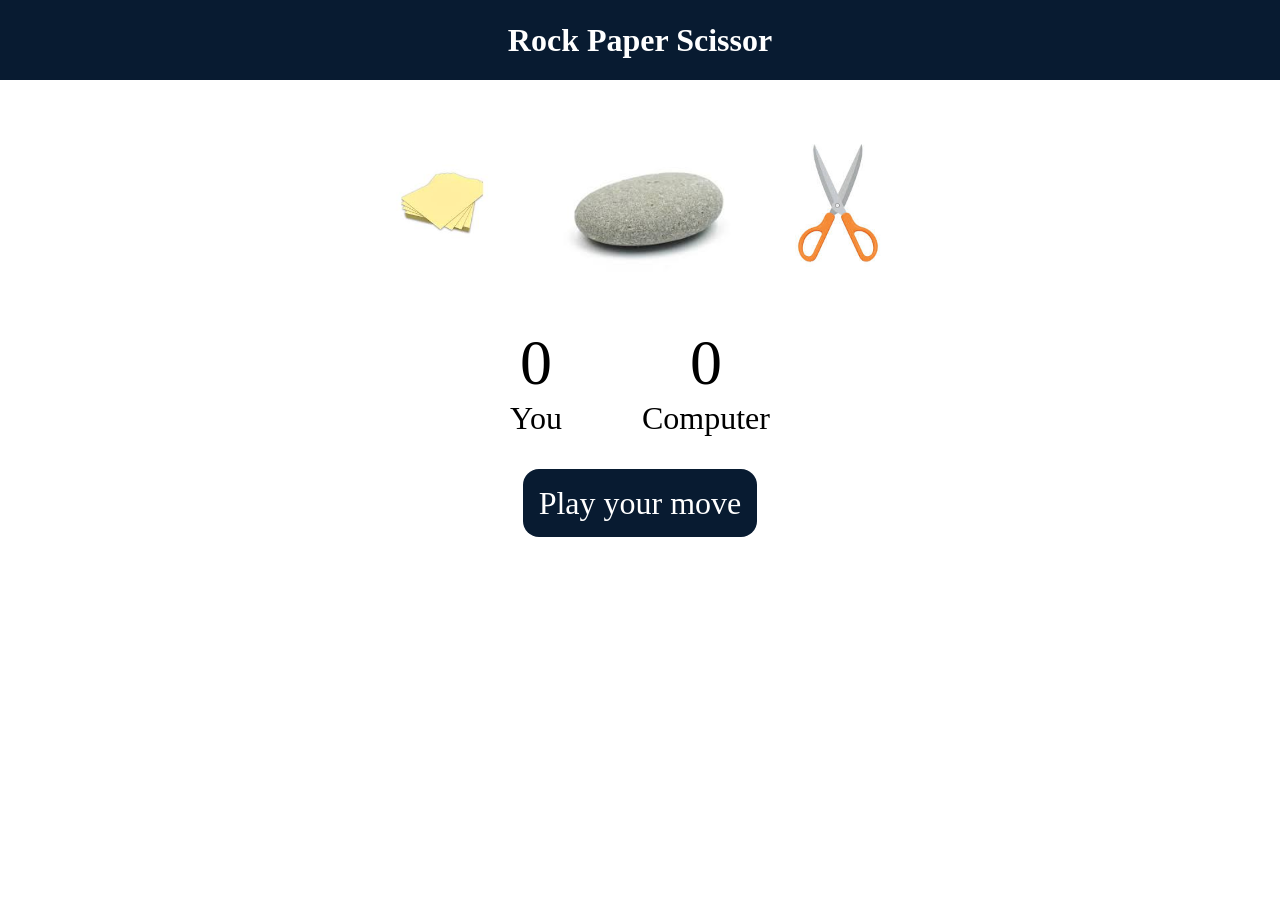
<file: Rock Paper Scissor/index.html>
<!DOCTYPE html>
<html lang="en">
<head>
    <meta charset="UTF-8">
    <meta name="viewport" content="width=device-width, initial-scale=1.0">
    <title> Rock Paper Scissor Game</title>
    <link rel="stylesheet" href="style.css">
</head>
<body>
    <h1>Rock Paper Scissor</h1>

<div class="choices">
    <div class="choice" id="paper">
        <img src="images/images.paper.png.jpeg" alt="Paper">
    </div>

    <div class="choice" id="stone">
        <img src="images/images.rock.png" alt="rock">
    </div>

    <div class="choice" id="scissors">
        <img src="images/images.scissor.png.jpeg" alt="Scissors">
    </div>
</div>
<div class="score-board">
    <div class="score">
        <p id="user-score">0</p>
        <p>You</p>
    </div>
    <div class="score">
        <p id="comp-score">0</p>
        <p>Computer</p>
    </div>
</div>

<div class="msg-container">
    <p id="msg">
      Play your move 
    </p>
</div>
   <script src="script.js"></script>

</body>
</html>
</file>
<file: Rock Paper Scissor/style.css>
*{
    margin: 0;
    padding: 0;
    text-align: center;
}
h1{
    background-color: #081b31;
    color: #fff;
    height: 5rem;
    line-height: 5rem;
}
.choice{
    height: 150px;
    width: 150px;
    border-radius: 50%;
    display: flex;
    justify-content:center ;
}
.img{
    height: 150px;
    width: 150px;
    object-fit: cover;
    border-radius: 54%;

}
.choices{
    display: flex;
    justify-content: center;
    align-items: center;
    gap: 3rem;
    margin-top: 3rem;
    margin-bottom: 3rem;
}
.choice:hover{
   opacity: 0.5;
    cursor: pointer;
}
.score-board{
    display: flex;
    justify-content: center;
    align-items: center;
    font-size: 2rem;
    margin-top: 0rem;
    gap: 5rem;
}

#user-score,#comp-score{
    font-size: 4rem;
}
.msg-container{
    margin-top: 3rem;
}
#msg{
    background-color: #081b31;
    color: #fff;
    font-size: 2rem;
    display: inline;
    padding: 1rem;
    border-radius: 1rem;
}
</file>
